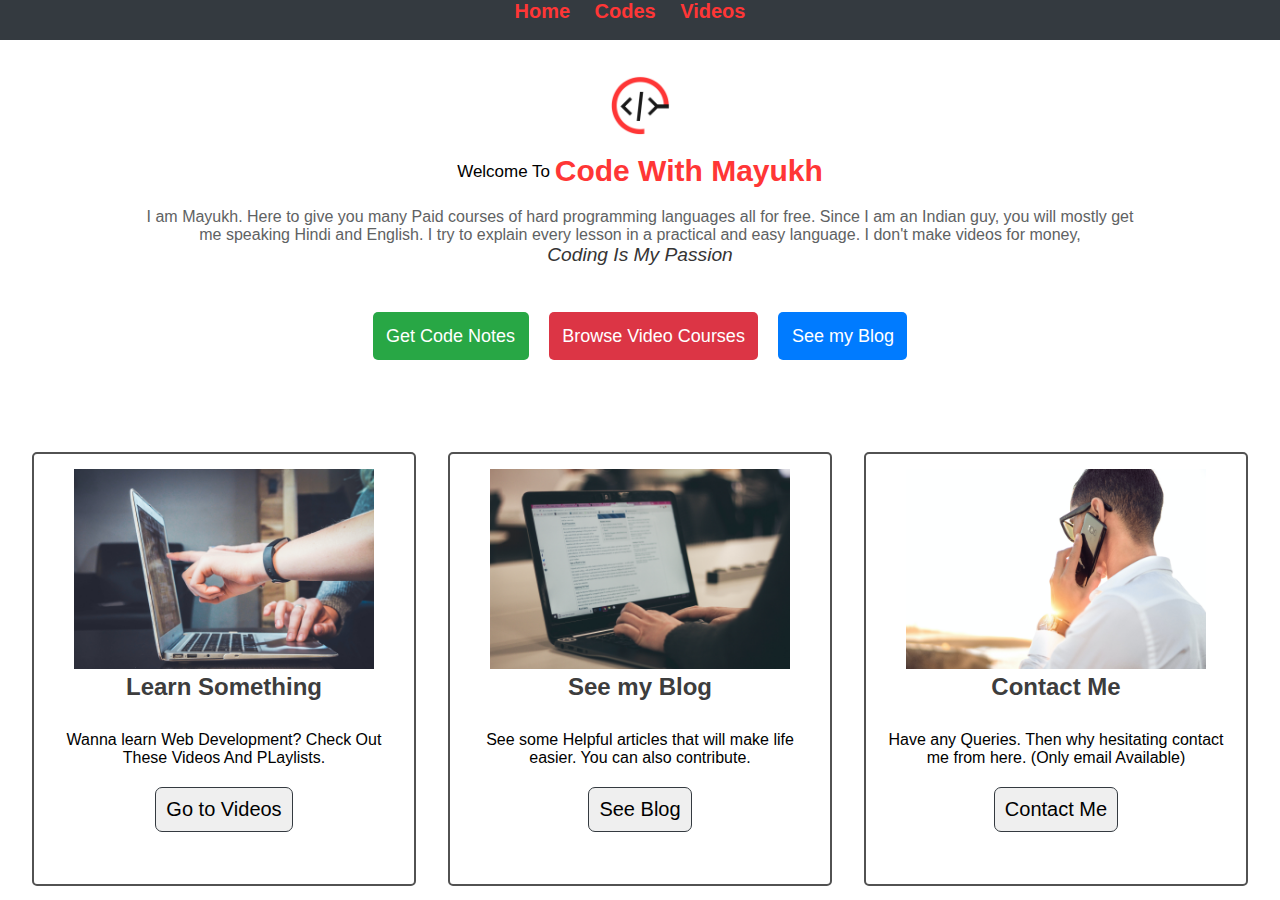
<file: index.html>
<!DOCTYPE html>
<html lang="en">

<head>
  <meta charset="UTF-8" />
  <meta http-equiv="X-UA-Compatible" content="IE=edge" />
  <meta name="viewport" content="width=device-width, initial-scale=1.0" />
  <title>CodeWithMayukh</title>
  <link href="https://fonts.googleapis.com/icon?family=Material+Icons" rel="stylesheet" />
  <link rel="stylesheet" href="CSS/style.css" />
  <link rel="shortcut icon" href="Assets\clogo.png" type="image/x-icon" />
</head>

<body>
  <!-- Navbar Starts Here -->

  <header>
    <!-- <img src="cwm.png" class="nav_logo"alt="" srcset=""> -->
    <nav class="navbar">
      <ul>
        <li><a href="index.html"> Home </a></li>
        <li><a href="Pages/Codes.html"> Codes </a></li>
        <li><a href="Pages/Videos.html"> Videos </a></li>
      </ul>
    </nav>
  </header>

  <!-- The Document Body -->
  <!-- <img class="backop" src="Assets/back_sec1.jpg" alt="" srcset=""> -->
  <div class="body_logo_cont">
    <img src="Assets\clogo.png" class="body_logo" alt="" srcset="" />
  </div>
  <div class="body_logo_txt_cont">
    <p class="body_logo_txt">
      Welcome To <span class="welcome_part">Code With Mayukh</span>
    </p>
  </div>
  <div class="desc_first_cont">
    <p class="desc_first">
      I am Mayukh. Here to give you many Paid courses of hard programming
      languages all for free. Since I am an Indian guy, you will mostly get me
      speaking Hindi and English. I try to explain every lesson in a practical
      and easy language. I don't make videos for money, <br />
      <cite>Coding Is My Passion</cite>
    </p>
  </div>
  <div class="lalach_button">
    <button><a href="Pages\Videos.html">Get Code Notes</a></button>
    <button><a href="Pages\Videos.html">Browse Video Courses</a></button>
    <button><a href="Pages\Blog.html">See my Blog</a></button>
  </div>
  <!-- <strong class="free">Get All For Free !!</strong> -->
  <div class="course-father">
    <div class="img_cont">
      <img src="Assets/courses.jpg" alt="" srcset="" />
      <h2>Learn Something</h2>
      <p class="lalach" id="course">
        Wanna learn Web Development? Check Out These Videos And PLaylists.
      </p>
      <button class="lalach_card_btn" id="Video">Go to Videos</button>
    </div>
    <div class="img_cont">
      <img src="Assets/blog.jpg" alt="" srcset="" />
      <h2>See my Blog</h2>
      <p class="lalach" id="blog">
        See some Helpful articles that will make life easier. You can also
        contribute.
      </p>
      <button class="lalach_card_btn" id="course">See Blog</button>
    </div>
    <div class="img_cont">
      <img src="Assets/contact.jpg" alt="" srcset="" />
      <h2>Contact Me</h2>
      <p class="lalach" id="contact">
        Have any Queries. Then why hesitating contact me from here. (Only
        email Available)
      </p>
      <button class="lalach_card_btn" id="course">Contact Me</button>
    </div>
  </div>
  <!-- <div class="copy_cont">
      <p class="copyright">Copyright © 2020-2021 CodeWithMayukh.com</p>
    </div> -->

</body>

</html>
</file>
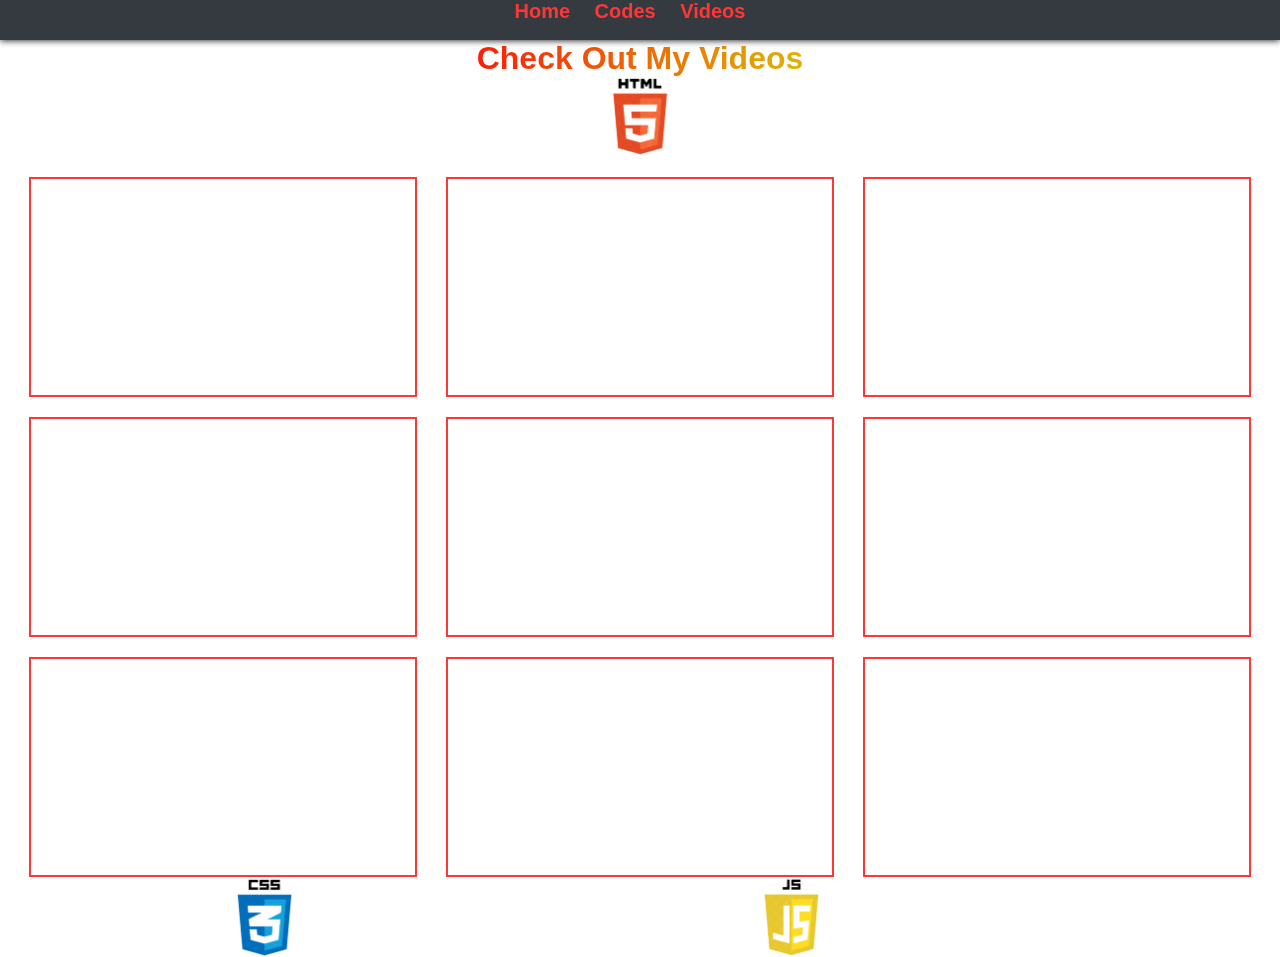
<file: Pages/Videos.html>
<!DOCTYPE html>
<html lang="en">
  <head>
    <meta charset="UTF-8" />
    <meta http-equiv="X-UA-Compatible" content="IE=edge" />
    <meta name="viewport" content="width=device-width, initial-scale=1.0" />
    <title>CodeWithMayukh</title>
    <link rel="stylesheet" href="../CSS/style1.css" />
    <link rel="shortcut icon" href="../Assets/clogo.png" type="image/x-icon" />
  </head>
  <body>
    <!-- Navbar Starts Here -->

    <header>
      <!-- <img src="cwm.png" class="nav_logo"alt="" srcset=""> -->
      <nav class="navbar">
        <ul>
          <li><a href="../index.html"> Home </a></li>
          <li><a href="Codes.html"> Codes </a></li>
          <li><a href="Videos.html"> Videos </a></li>
        </ul>
      </nav>
    </header>
    <h1 class="v_prom">Check Out My Videos</h1>
    <div class="lang_cont">
      <img src="../Assets/html.png" class="languages" id="html" />

        <div class="html-vids">
            <iframe class="videos" src="https://www.youtube.com/embed/oEqwvpEmRZ0" title="YouTube video player" frameborder="0" allow="accelerometer; autoplay; clipboard-write; encrypted-media; gyroscope; picture-in-picture" allowfullscreen></iframe>
        
            <iframe class="videos" src="https://www.youtube.com/embed/H0WuNFWHdAE" title="YouTube video player" frameborder="0" allow="accelerometer; autoplay; clipboard-write; encrypted-media; gyroscope; picture-in-picture" allowfullscreen></iframe>
        
            <iframe class="videos" src="https://www.youtube.com/embed/pbWBwZ8BN1M" title="YouTube video player" frameborder="0" allow="accelerometer; autoplay; clipboard-write; encrypted-media; gyroscope; picture-in-picture" allowfullscreen></iframe>

            <iframe class="videos" src="https://www.youtube.com/embed/9LDJtcSfTHU" title="YouTube video player" frameborder="0" allow="accelerometer; autoplay; clipboard-write; encrypted-media; gyroscope; picture-in-picture" allowfullscreen></iframe>

            <iframe class="videos" src="https://www.youtube.com/embed/6d4_wIk5kjc" title="YouTube video player" frameborder="0" allow="accelerometer; autoplay; clipboard-write; encrypted-media; gyroscope; picture-in-picture" allowfullscreen></iframe>

            <iframe class="videos" src="https://www.youtube.com/embed/GNflmpSd-Tk" title="YouTube video player" frameborder="0" allow="accelerometer; autoplay; clipboard-write; encrypted-media; gyroscope; picture-in-picture" allowfullscreen></iframe>

            <iframe class="videos" src="https://www.youtube.com/embed/owVcpq8N5UA" title="YouTube video player" frameborder="0" allow="accelerometer; autoplay; clipboard-write; encrypted-media; gyroscope; picture-in-picture" allowfullscreen></iframe>

            <iframe class="videos" src="https://www.youtube.com/embed/vKKRvmLJCGs" title="YouTube video player" frameborder="0" allow="accelerometer; autoplay; clipboard-write; encrypted-media; gyroscope; picture-in-picture" allowfullscreen></iframe>

            <iframe class="videos" src="https://www.youtube.com/embed/uMsATKEJGpw" title="YouTube video player" frameborder="0" allow="accelerometer; autoplay; clipboard-write; encrypted-media; gyroscope; picture-in-picture" allowfullscreen></iframe>
          </div>
      
      <img src="../Assets/css.png" class="languages" id="css" />
      <div class="css-vids"></div>
      <img src="../Assets/js.png" class="languages" id="js" />
      <div class="js-vids"></div>
    </div>
    
  </body>
</html>
</file>
<file: CSS/style.css>
* {
  margin: 0;
  padding: 0;
  flex-wrap: wrap;
  font-family: -apple-system, BlinkMacSystemFont, "Segoe UI", Roboto, Oxygen,
    Ubuntu, Cantarell, "Open Sans", "Helvetica Neue", sans-serif;
}

body {
  position: relative;
}
.scrolling-active{
  background: none;
}
.nav_logo {
  display: inline-block;
  position: absolute;
  height: 40px;
  top: 0px;
}

.navbar {
  display: flex;
  justify-content: center;
  align-items: center;
}

header {
  top: 0;
  z-index: 100000000;
  position: sticky;
  color: #ff3636;
  background-color: #343a40;
  padding: auto 0;
  height: 40px;
}

.navbar ul li {
  display: inline-block;
}

.navbar ul li a {
  display: inline-block;
  margin-right: 20px;
  color: #ff3636;
  position: relative;
  font-size: 20px;
  font-weight: 600;
  text-decoration: none;
}

ul li a::after {
  content: "";
  position: absolute;
  background-color: #fff;
  height: 3px;
  width: 100%;
  left: 0px;
  bottom: -7px;
  transform: scale(0, 1);
  transition: 0.31s;
}

ul li a:hover::after {
  width: 100%;
  transform: scale(1, 1);
}

ul li a:hover {
  color: #fff;
}

.body_logo_txt {
  text-align: center;
}

.body_logo_cont {
  display: flex;
  justify-content: center;
  position: relative;
  top: 35px;
}

.body_logo_txt_cont {
  display: flex;
  font-size: 17px;
  justify-content: center;
  position: relative;
  top: 50px;
}

.body_logo {
  height: 60px;
}

.welcome_part {
  color: #ff3636;
  font-weight: 900;
  font-size: 30px;
  position: relative;
  top: 4px;
}

.desc_first {
  width: 1000px;
  /* display: block; */
}

.desc_first cite {
  font-size: larger;
  color: rgb(53, 52, 52);
}

.desc_first_cont {
  top: 74px;
  text-align: center;
  color: rgb(96, 98, 99);
  display: flex;
  justify-content: center;
  position: relative;
}
.backop{
  width: 98.8vw;
}
.lalach_button {
  position: relative;
  top: 100px;
  height: 30px;
  display: flex;
  justify-content: center;
}

.lalach_button button {
  font-size: 25px;
  border: none;
  border-radius: 5px;
  padding: 1.5vh;
  /* width: 100vw; */
  font-size: large;
  /* display: flex; */
  font-family: monospace;
  align-items: center;
  margin-top: 20px;
  /* box-shadow: ; */
}

.lalach_button button:nth-child(1) {
  background: #28a745;
  margin-right: 20px;
}

.lalach_button button:nth-child(2) {
  background: #dc3545;
  margin-right: 20px;
}

.lalach_button button:nth-child(3) {
  background: #007bff;
}

.lalach_button button a {
  color: white;
  text-decoration: none;
}

strong.free {
  display: block;
  position: relative;
  top: 130px;
  color: #181119;
  font-size: 20px;
  width: fit-content;
  margin: 0 auto;
}

.img_cont img {
  height: 200px;
}

.img_cont {
  top: 200px;
  position: relative;
  display: inline-block;
  padding: 15px;
  height: 400px;
  width: 350px;
  text-align: center;
  border-radius: 5px;
  border: 2px solid #525252;
  margin-top: 30px;
}

.img_cont h2 {
  text-align: center;
  color: #3d3d3d;
}

.course-father {
  display: flex;
  justify-content: space-evenly;
}

.lalach {
  margin-top: 30px;
}

.lalach_card_btn {
  border: 1px solid #343a40;
  font-size: 20px;
  margin-top: 20px;
  padding: 10px;
  border-radius: 7px;
}
</file>
<file: CSS/style1.css>
* {
    margin: 0;
    padding: 0;
    flex-wrap: wrap;
    font-family: -apple-system, BlinkMacSystemFont, "Segoe UI", Roboto, Oxygen,
        Ubuntu, Cantarell, "Open Sans", "Helvetica Neue", sans-serif;
}

.navbar {
    display: flex;
    justify-content: center;
    align-items: center;
}

header {
    top: 0;
    z-index: 100000000;
    position: sticky;
    color: #ff3636;
    background-color: #343a40;
    padding: auto 0;
    height: 40px;
    box-shadow: 0 0 7px #000;
}

.navbar ul li {
    display: inline-block;
}

.navbar ul li a {
    display: inline-block;
    margin-right: 20px;
    color: #ff3636;
    position: relative;
    font-size: 20px;
    font-weight: 600;
    text-decoration: none;
}

ul li a::after {
    content: "";
    position: absolute;
    background-color: #fff;
    height: 3px;
    width: 100%;
    left: 0px;
    bottom: -7px;
    transform: scale(0, 1);
    transition: 0.31s;
}

ul li a:hover::after {
    width: 100%;
    transform: scale(1, 1);
}

ul li a:hover {
    color: #fff;
}

.v_prom {
    text-align: center;
    position: relative;
    background: linear-gradient(to right, #ff3636, #ff0707, #dacb03, #ff00d4);
    -webkit-text-fill-color: transparent;
    background-clip: text;
    -webkit-background-clip: text;
    cursor: default;
}
.lang_cont{
    display: flex;
    justify-content: space-evenly;
}
.languages{
    display: inline-block;
    height: 80px;
    position: relative;
}
.videos{
    width: 384px;
    height: 216px;
    margin-top: 20px;
    border: #ff3636 2px solid;
    transition: 0.3s;
}
.videos:hover{
    width: 390px;
    height: 222px;
    box-shadow: 0 0 20px;
}
.html-vids{
    display: flex;
    justify-content: space-evenly;
    
}
</file>
